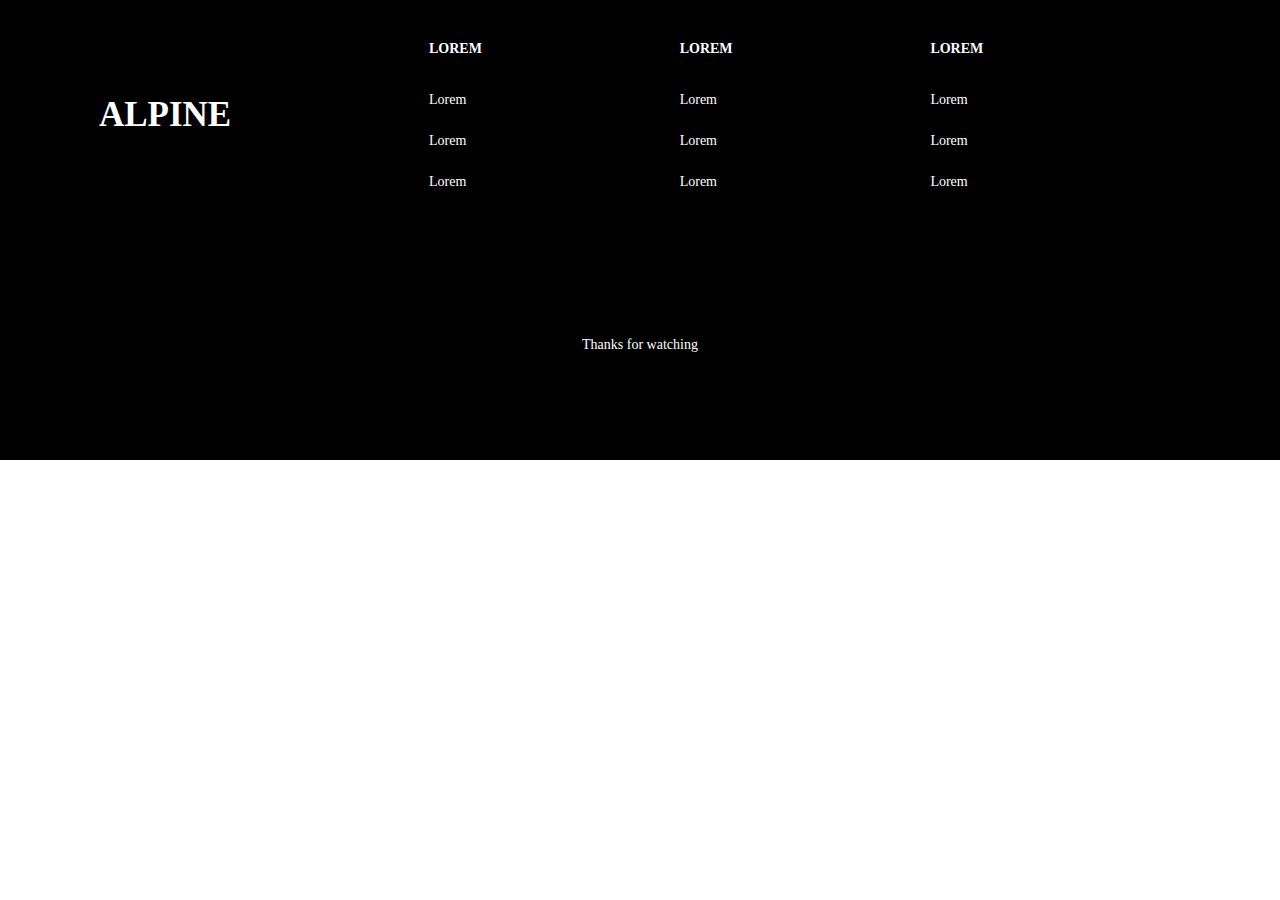
<file: Project_X/Footer/index.html>
<!doctype html>
<html lang="en">
<head>
    <meta charset="UTF-8">
    <meta name="viewport"
          content="width=device-width, user-scalable=no, initial-scale=1.0, maximum-scale=1.0, minimum-scale=1.0">
    <meta http-equiv="X-UA-Compatible" content="ie=edge">
    <link rel="stylesheet" href="./style.css">
    <title>Document</title>
</head>
<body>
    <footer class="footer">
        <div class="footer-wrapper">
            <div class="footer-container">
                <div class="footer-row">
                    <div class="footer-col">
                        <div class="footer-col-content footer-logo">
                            <div>
                                Alpine
                            </div>
                        </div>
                    </div>
                    <div class="footer-col">
                        <div class="footer-col-content footer-menu-category">
                            <h4 class="footer-menu-header">
                                Lorem
                            </h4>
                            <div class="footer-menu-items">
                                <div class="footer-menu-item">
                                    Lorem
                                </div>
                                <div class="footer-menu-item">
                                    Lorem
                                </div>
                                <div class="footer-menu-item">
                                    Lorem
                                </div>
                            </div>
                        </div>
                    </div>
                    <div class="footer-col">
                        <div class="footer-col-content footer-menu-category">
                            <h4 class="footer-menu-header">
                                Lorem
                            </h4>
                            <div class="footer-menu-items">
                                <div class="footer-menu-item">
                                    Lorem
                                </div>
                                <div class="footer-menu-item">
                                    Lorem
                                </div>
                                <div class="footer-menu-item">
                                    Lorem
                                </div>
                            </div>
                        </div>
                    </div>
                    <div class="footer-col">
                        <div class="footer-col-content footer-menu-category">
                            <h4 class="footer-menu-header">
                                Lorem
                            </h4>
                            <div class="footer-menu-items">
                                <div class="footer-menu-item">
                                    Lorem
                                </div>
                                <div class="footer-menu-item">
                                    Lorem
                                </div>
                                <div class="footer-menu-item">
                                    Lorem
                                </div>
                            </div>
                        </div>
                    </div>
                    <div class="footer-col">
                        <div class="footer-col-content footer-social-media">

                        </div>
                    </div>
                </div>
                <div class="footer-row">
                    <div class="footer-col">
                        Thanks for watching
                    </div>
                </div>
            </div>
        </div>
    </footer>
</body>
</html>
</file>
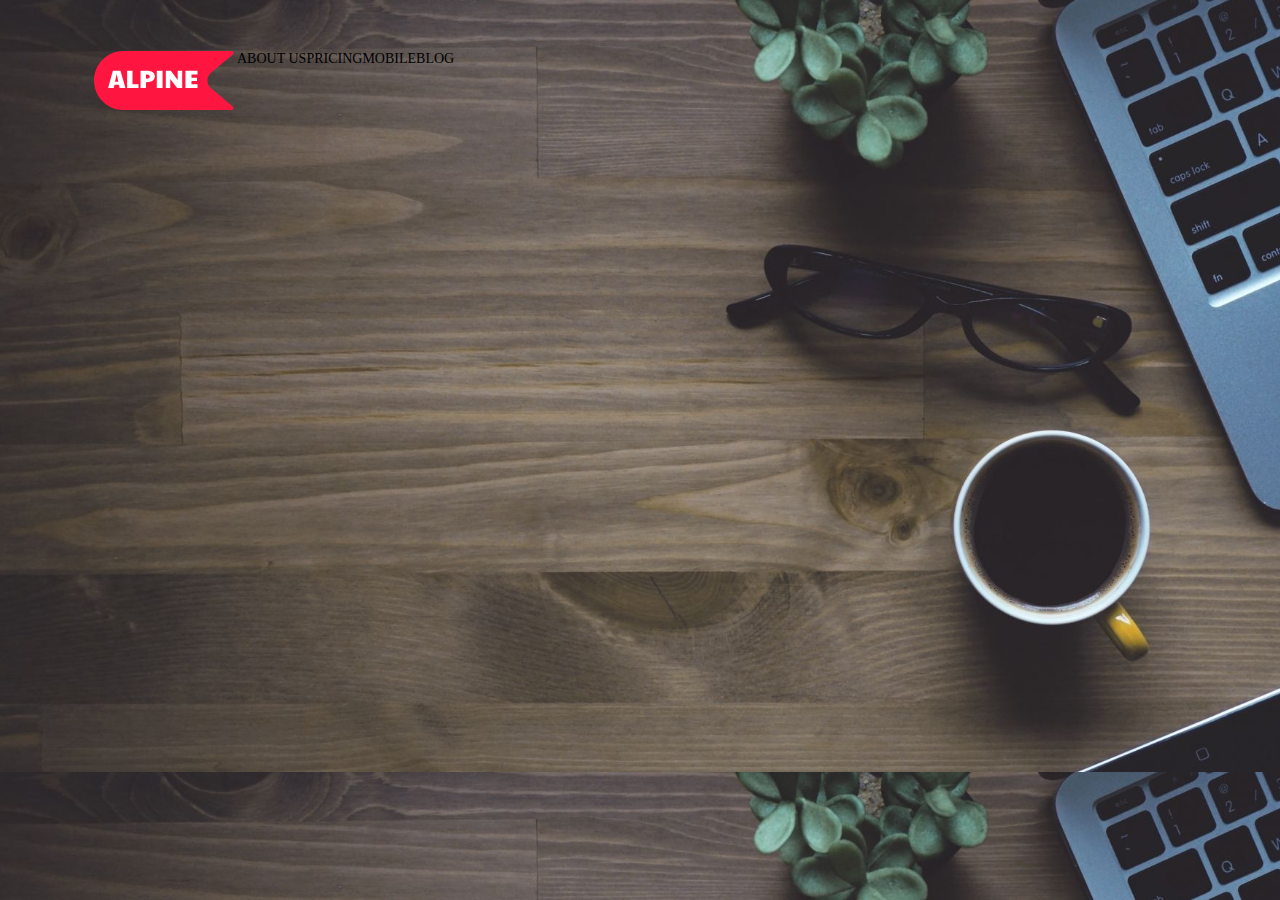
<file: Project_X/Header/index.html>
<!DOCTYPE html>
<html lang="en">
<head>
	<meta charset="UTF-8">
	<meta http-equiv="X-UA-Compatible" content="IE=edge">
	<meta name="viewport" content="width=device-width, initial-scale=1.0">
	<title>Alpine</title>
	<link rel="stylesheet" href="style.css">
	<link rel="preconnect" href="https://fonts.googleapis.com">
<link rel="preconnect" href="https://fonts.gstatic.com" crossorigin>
<link href="https://fonts.googleapis.com/css2?family=Paytone+One&display=swap" rel="stylesheet">
</head>
<body>
	<div class=header>
		<header class="logo">
			<img src="./images/logo.svg" alt="logo">
			<ul class="menu">
				<li>ABOUT US</li>
				<li>PRICING</li>
				<li>MOBILE</li>
				<li>BLOG</li>
			</ul>
		</header>
	</div>

	
</body>
</html>
</file>
<file: Project_X/Footer/style.css>
*, * *, *:before, *:after {
    margin: 0;
    padding: 0;
    text-decoration: none;
    list-style: none;
    box-sizing: border-box;
    border: none;
    outline: none;
    font-size: 14px;
}

.footer {
    min-height: 460px;
    height: 460px;
    background-color: black;
    color: white;
}
.footer-wrapper{
    height: 100%;
}

.footer-container{
    display: flex;
    flex-direction: column;
    height: 100%;
}

.footer-row{
    display: flex;
    align-items: center;
    justify-content: space-around;
    height: 50%;
}

footer-col{

}

.footer-menu-header{
    text-transform: uppercase;
    font-weight: bold;
}

.footer-logo div{
    font-size: 35px;
    text-transform: uppercase;
    font-weight: bold;
}

.footer-menu-items {
    margin-top: 35px;
}
.footer-menu-item{
    margin-top: 25px;
}
</file>
<file: Project_X/Header/style.css>
*, * *, *:before, *:after {
	margin: 0;
	padding: 0;
	text-decoration: none;
	list-style: none;
	box-sizing: border-box;
	border: none;
	outline: none;
	font-size: 14px;
}

.header {
	background-image: url(/images/Headerbgc.svg);
	min-height: 100vh;
}

.logo {
	display: flex;
	padding: 51px 94px 55px;
}

.menu{
	display: flex;
}
</file>
